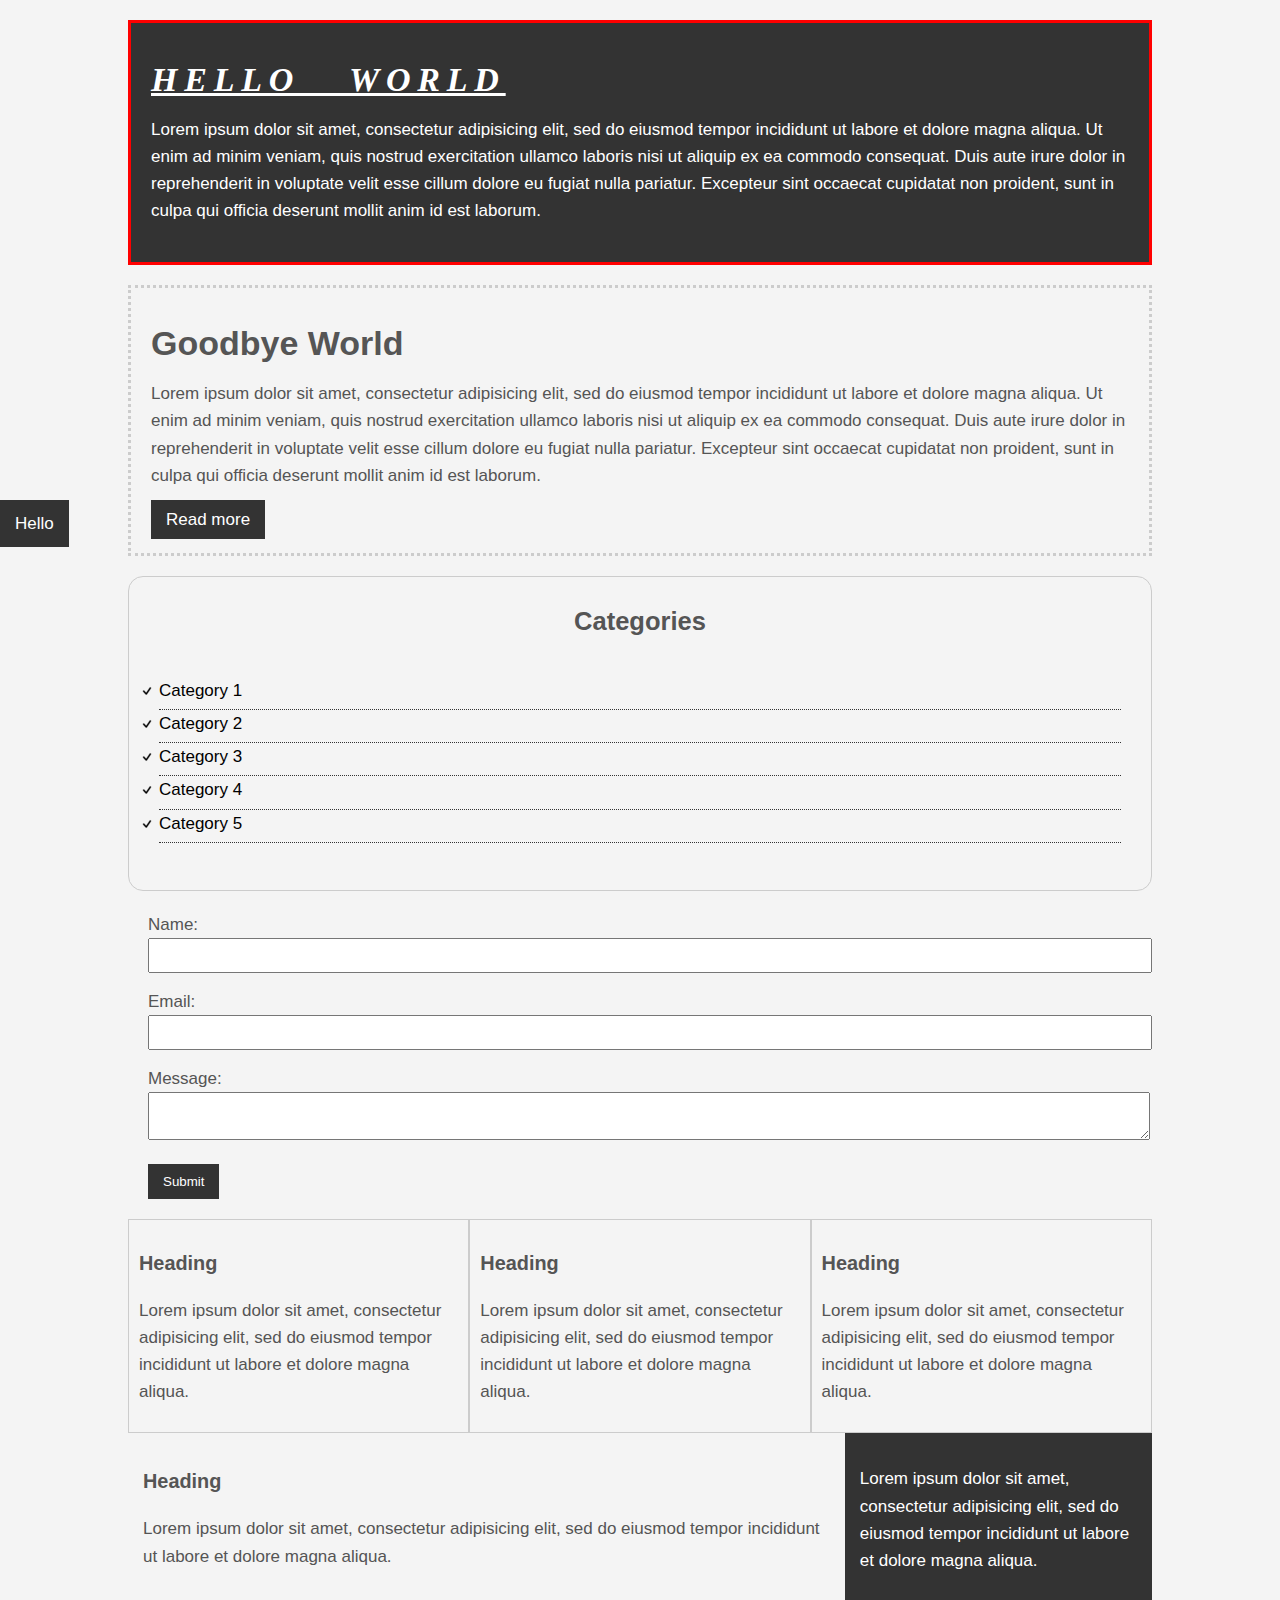
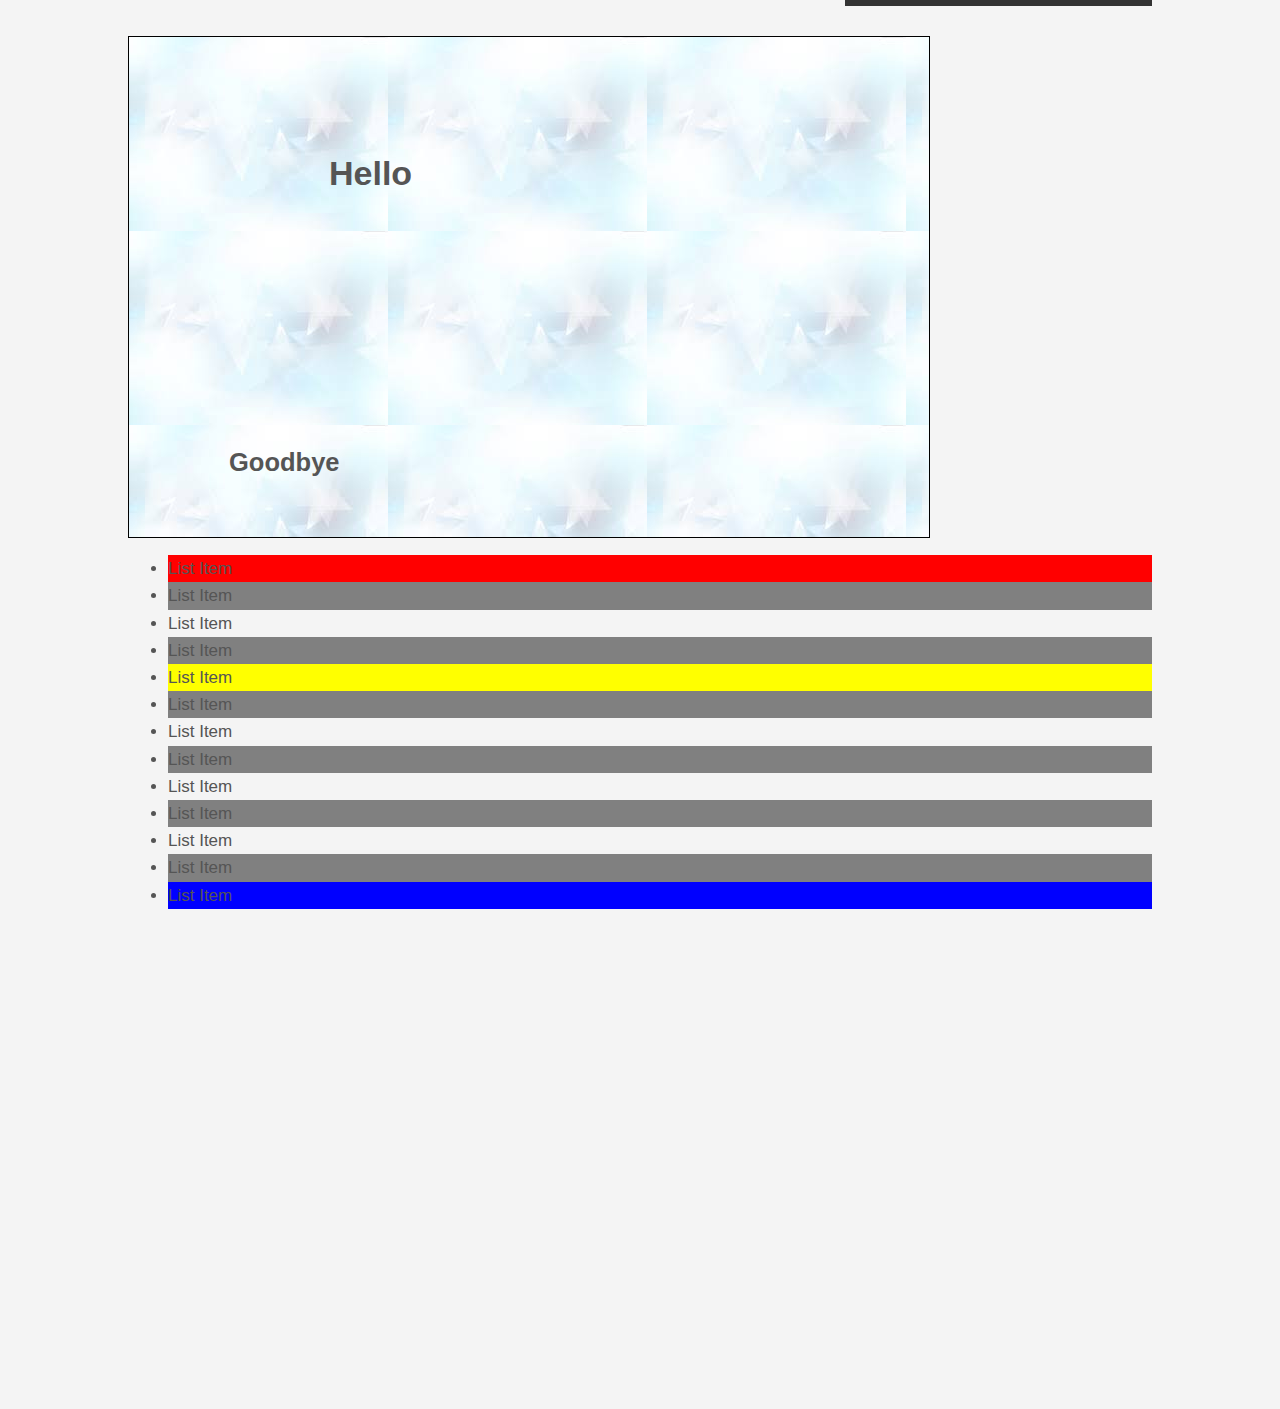
<file: csscheatsheet/index.html>
<!DOCTYPE html>
<html lang="en" dir="ltr">
  <head>
    <meta charset="utf-8">
    <title>CSS Cheat Sheet</title>
    <link rel="stylesheet" type="text/css" href="css/style.css">
  </head>
  <body>
    <div class="container">
      <div class="box-1">
        <h1>Hello World</h1>
        <p>Lorem ipsum dolor sit amet, consectetur adipisicing elit, sed do eiusmod tempor incididunt ut labore et dolore magna aliqua. Ut enim ad minim veniam, quis nostrud exercitation ullamco laboris nisi ut aliquip ex ea commodo consequat. Duis aute irure dolor in reprehenderit in voluptate velit esse cillum dolore eu fugiat nulla pariatur. Excepteur sint occaecat cupidatat non proident, sunt in culpa qui officia deserunt mollit anim id est laborum.</p>
      </div>

      <div class="box-2">
        <h1>Goodbye World</h1>
        <p>Lorem ipsum dolor sit amet, consectetur adipisicing elit, sed do eiusmod tempor incididunt ut labore et dolore magna aliqua. Ut enim ad minim veniam, quis nostrud exercitation ullamco laboris nisi ut aliquip ex ea commodo consequat. Duis aute irure dolor in reprehenderit in voluptate velit esse cillum dolore eu fugiat nulla pariatur. Excepteur sint occaecat cupidatat non proident, sunt in culpa qui officia deserunt mollit anim id est laborum.</p>
        <a href="" class="button">Read more</a>
      </div>

      <div class="categories">
        <h2>Categories</h2>
        <ul>
          <li><a href="#">Category 1</a></li>
          <li><a href="#">Category 2</a></li>
          <li><a href="#">Category 3</a></li>
          <li><a href="#">Category 4</a></li>
          <li><a href="#">Category 5</a></li>
        </ul>
      </div>

      <form class="my-form">
        <div class="form-group">
          <label>Name: </label>
          <input type="text" name="name">
        </div>
        <div class="form-group">
          <label>Email: </label>
          <input type="text" name="email">
        </div>
        <div class="form-group">
          <label>Message: </label>
          <textarea name="message"></textarea>
        </div>
        <input class="button" type="submit" name="" value="Submit">
      </form>

      <div class="block">
        <h3>Heading</h3>
        <p>Lorem ipsum dolor sit amet, consectetur adipisicing elit, sed do eiusmod tempor incididunt ut labore et dolore magna aliqua.</p>
      </div>
      <div class="block">
        <h3>Heading</h3>
        <p>Lorem ipsum dolor sit amet, consectetur adipisicing elit, sed do eiusmod tempor incididunt ut labore et dolore magna aliqua.</p>
      </div>
      <div class="block">
        <h3>Heading</h3>
        <p>Lorem ipsum dolor sit amet, consectetur adipisicing elit, sed do eiusmod tempor incididunt ut labore et dolore magna aliqua.</p>
      </div>

      <div class="clr"></div>

      <div id="main-block">
        <h3>Heading</h3>
        <p>Lorem ipsum dolor sit amet, consectetur adipisicing elit, sed do eiusmod tempor incididunt ut labore et dolore magna aliqua.</p>
      </div>
      <div id="sidebar">
        <p>Lorem ipsum dolor sit amet, consectetur adipisicing elit, sed do eiusmod tempor incididunt ut labore et dolore magna aliqua.</p>
      </div>

      <div class="clr"></div>

      <!-- p-box => positioning box  -->
      <div class="p-box">
        <h1>Hello</h1>
        <h2>Goodbye</h2>
      </div>

      <ul class="my-list">
        <li>List Item</li>
        <li>List Item</li>
        <li>List Item</li>
        <li>List Item</li>
        <li>List Item</li>
        <li>List Item</li>
        <li>List Item</li>
        <li>List Item</li>
        <li>List Item</li>
        <li>List Item</li>
        <li>List Item</li>
        <li>List Item</li>
        <li>List Item</li>
      </ul>

    </div> <!-- ./container-->

    <a class="fix-me button" href="">Hello</a>

    <div style="margin-top:500px;"></div>
  </body>
</html>
</file>
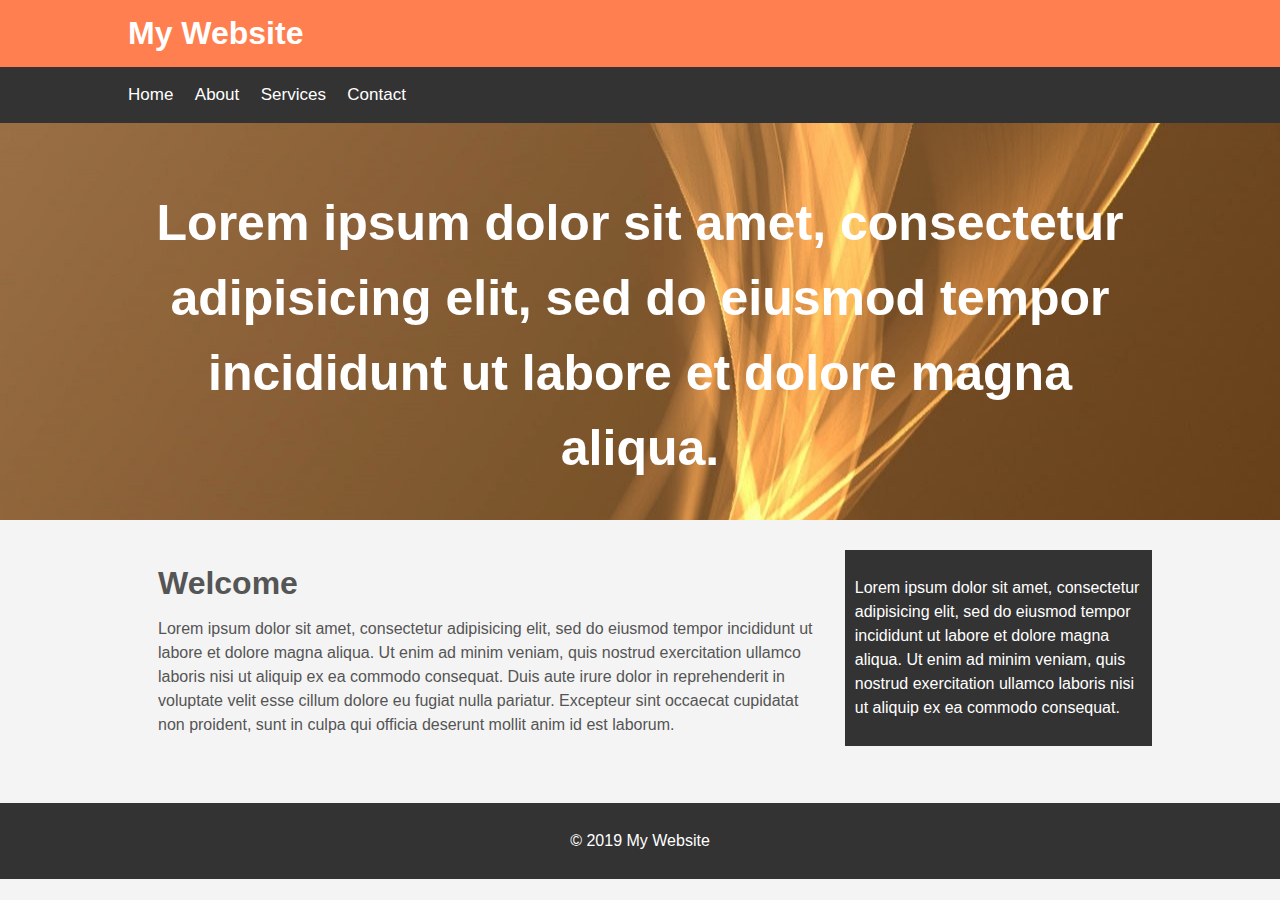
<file: mywebsite/index.html>
<!DOCTYPE html>
<html lang="en" dir="ltr">
  <head>
    <meta charset="utf-8">
    <title>My Website</title>
    <link rel="stylesheet" type="text/css" href="css/style.css">
  </head>
  <body>
    <header id="main-header">
      <div class="container">
        <h1>My Website</h1>
      </div>
    </header>

    <nav id="navbar">
      <div class="container">
        <ul>
          <li><a href="#">Home</a></li>
          <li><a href="#">About</a></li>
          <li><a href="#">Services</a></li>
          <li><a href="#">Contact</a></li>
        </ul>
      </div>
    </nav>

    <section id="showcase">
      <div class="container">
        <h1>Lorem ipsum dolor sit amet, consectetur adipisicing elit, sed do eiusmod tempor incididunt ut labore et dolore magna aliqua.</h1>
      </div>
    </section>

    <div class="container">
      <section id="main">
        <h1>Welcome</h1>
        <p>Lorem ipsum dolor sit amet, consectetur adipisicing elit, sed do eiusmod tempor incididunt ut labore et dolore magna aliqua. Ut enim ad minim veniam, quis nostrud exercitation ullamco laboris nisi ut aliquip ex ea commodo consequat. Duis aute irure dolor in reprehenderit in voluptate velit esse cillum dolore eu fugiat nulla pariatur. Excepteur sint occaecat cupidatat non proident, sunt in culpa qui officia deserunt mollit anim id est laborum.</p>
      </section>
      <aside id="sidebar">
        <p>Lorem ipsum dolor sit amet, consectetur adipisicing elit, sed do eiusmod tempor incididunt ut labore et dolore magna aliqua. Ut enim ad minim veniam, quis nostrud exercitation ullamco laboris nisi ut aliquip ex ea commodo consequat.</p>
      </aside>
    </div>

    <footer id="main-footer">
      <p>&copy; 2019 My Website</p>
    </footer>
  </body>
</html>
</file>
<file: mywebsite/css/style.css>
body{
  background-color: #f4f4f4;
  color: #555;
  font: 16px Arial, Helvetica, sans-serif;
  line-height: 1.5em;
  margin: 0;
}

.container{
  width: 80%;
  margin: auto;
  overflow: hidden;
}

#main-header{
  background-color: coral;
  color: #fff;
}

#navbar{
  background-color: #333;
  color: white;
}

#navbar ul{
  padding: 0;
  list-style: none;
}

#navbar li{
  display: inline;
}

#navbar a{
  color: white;
  text-decoration: none;
  font-size: 17px;
  padding-right: 17px;
}

#showcase{
  background-image: url('../images/showcase.jpg');
  background-position: center right;
  min-height: 300px;
  margin-bottom: 30px;
  text-align: center;
}

#showcase h1{
  color: #fff;
  font-size: 50px;
  line-height: 1.5em;
  padding-top: 30px;
}

#main{
  float: left;
  width: 70%;
  padding: 0 30px;
  box-sizing: border-box;
}

#sidebar{
  float: right;
  width: 30%;
  background: #333;
  color: #fff;
  padding: 10px;
  box-sizing: border-box;
}

#main-footer{
  background: #333;
  color: white;
  text-align: center;
  padding: 10px;
  margin-top: 50px;
}

@media(max-width:600px) {
  #main{
    width: 100%;
    float: none;
  }
  #sidebar{
    width: 100%;
    float: none;
  }
}
</file>
<file: csscheatsheet/css/style.css>
/* *{
  margin: 0;
  padding: 0;
} */
/* above is a reset */

body{
  background-color: #f4f4f4;
  color: #555555;
  /* below are ex for web safe fonts */
  /* font-family: Arial, Helvetica, sans-serif;
  font-size: 17px;
  font-weight: normal; */
  font: normal 17px Arial, Helvetica, sans-serif;
  line-height: 1.6em;
  margin: 0;
}

/* global styles */
a{
  text-decoration: none;
  color: black;
}

a:hover{
  color: red;
}

a:active{
  color: green;
}

a:visited{
  /* color: black; */
}

.container{
  width: 80%;
  margin: auto;
}

.clr{
  clear: both;
}
/* global style */
.button{
  background-color: #333;
  color: #fff;
  padding: 10px 15px;
  border: none;
}

.button:hover{
  background: red;
  color: white;
}

.box-1{
  background-color: #333;
  color: white;
  /* border-bottom-width: 8px;
  border-top-style: dotted; */
  border: 3px red solid;
  padding: 20px;
  margin: 20px 0;
}

.box-1 h1{
  font-family: Tahoma;
  font-weight: 800;
  font-style: italic;
  text-decoration: underline;
  text-transform: uppercase;
  letter-spacing: 0.2em;
  word-spacing: 1em;
}

.box-2{
  border: 3px #ccc dotted;
  padding: 20px;
  margin: 20px 0;
}

.categories{
  border: 1px #ccc solid;
  padding: 10px;
  border-radius: 15px;
}

.categories h2{
  text-align: center;
}

.categories ul{
  padding: 20px;
  /* list-style: square; */
  list-style: none;
}

.categories li{
  padding-bottom: 5px;
  border-bottom: 1px #333 dotted;
  list-style-image: url('../images/check.png');
}

.my-form{
  padding: 20px;
}

.my-form .form-group{
  padding-bottom: 15px;
}

.my-form label{
  display: block;
}

.my-form input[type="text"], .my-form textarea{
  padding: 8px;
  width: 100%
}

/* .my-form input[type="submit"]{
  background-color: #333;
  color: #fff;
  padding: 10px 15px;
  border: none;
} */

.block{
  float: left;
  width: 33.33%;
  border: 1px solid #ccc;
  padding: 10px;
  box-sizing: border-box;
}

#main-block{
  float: left;
  width: 70%;
  padding: 15px;
  box-sizing: border-box;
}

#sidebar{
  float: right;
  width: 30%;
  background-color: #333;
  color: #fff;
  padding: 15px;
  box-sizing: border-box;
}

.p-box{
  width: 800px;
  height: 500px;
  border: 1px solid black;
  margin-top: 30px;
  position: relative;
  background-image: url('../images/bg-image.jpeg');
  /* background-position: 200px 300px; */
  /* background-position: center center; */
  /* background-repeat: no-repeat; */
}

.p-box h1{
  position: absolute;
  top: 100px;
  left: 200px;
}

.p-box h2{
  position: absolute;
  bottom: 40px;
  left: 100px;
}

.fix-me{
  position: fixed;
  top: 500px;
}

.my-list li:first-child{
  background: red;
}

.my-list li:last-child{
  background: blue;
}

.my-list li:nth-child(5){
  background: yellow;
}
.my-list li:nth-child(even){
  background: grey;
}
</file>
